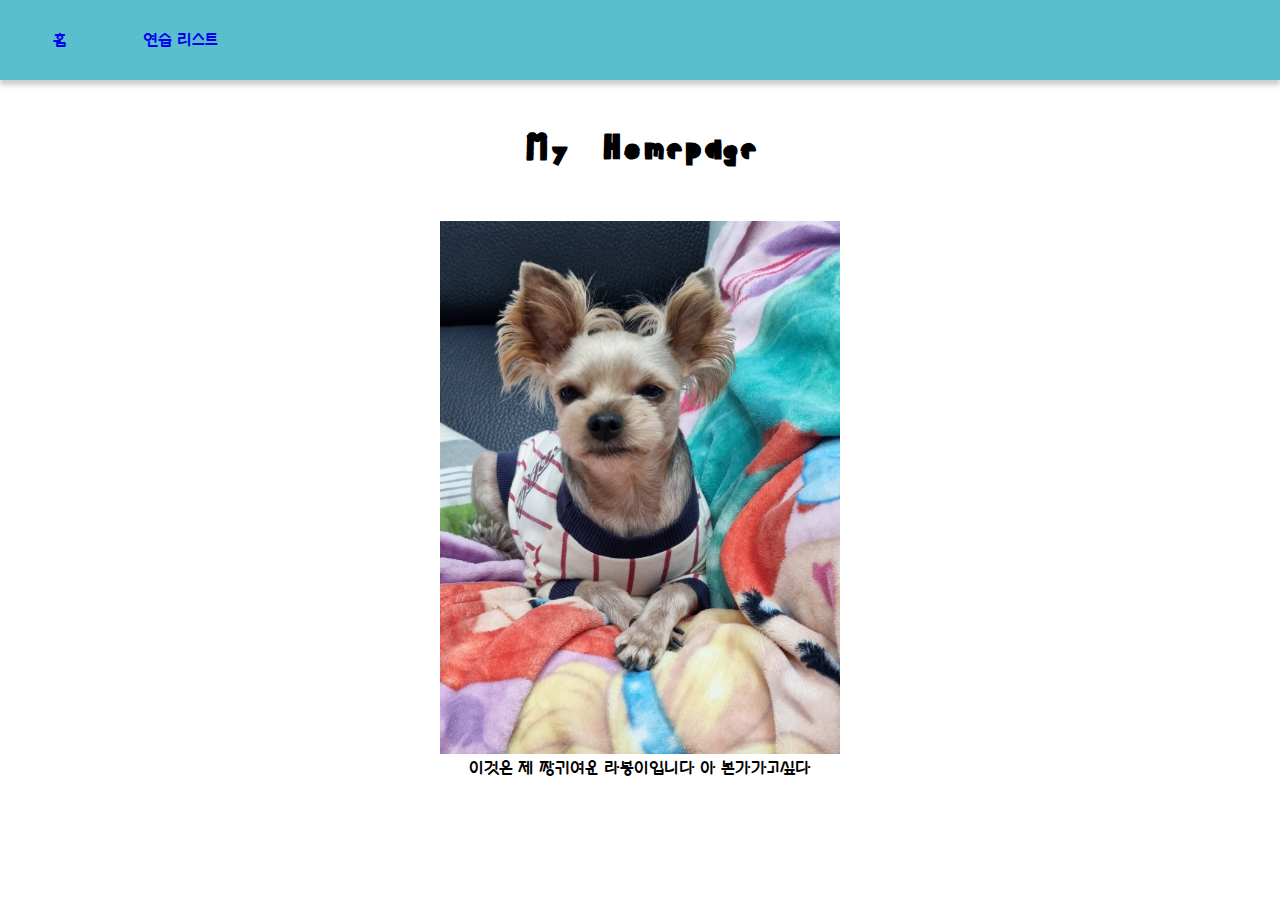
<file: index.html>
<!DOCTYPE html>
<html>

<head>
    <meta charset="utf-8">
    <title>즐거운 html 예제</title>
    <link rel="stylesheet" href="main.css">
    <link rel="preconnect" href="https://fonts.googleapis.com">
    <link rel="preconnect" href="https://fonts.gstatic.com" crossorigin>
    <link href="https://fonts.googleapis.com/css2?family=Gugi&family=Palette+Mosaic&display=swap" rel="stylesheet">
</head>

<body>
    <div class="appbar">
        <div class="menu">
            <a href="index.html">홈</a>
        </div>
        <div class="menu">
            <a href="practice.html">연습 리스트</a>
        </div>
    </div>
    <div class="title-container">
        <h1>My Homepage</h1>
    </div>
    <div class="img-container">
        <div>
            <img class="main-img" src="img/rabong.jpeg" />
            <div>이것은 제 짱귀여운 라봉이입니다 아 본가가고싶다</div>
        </div>
    </div>
</body>

</html>
</file>
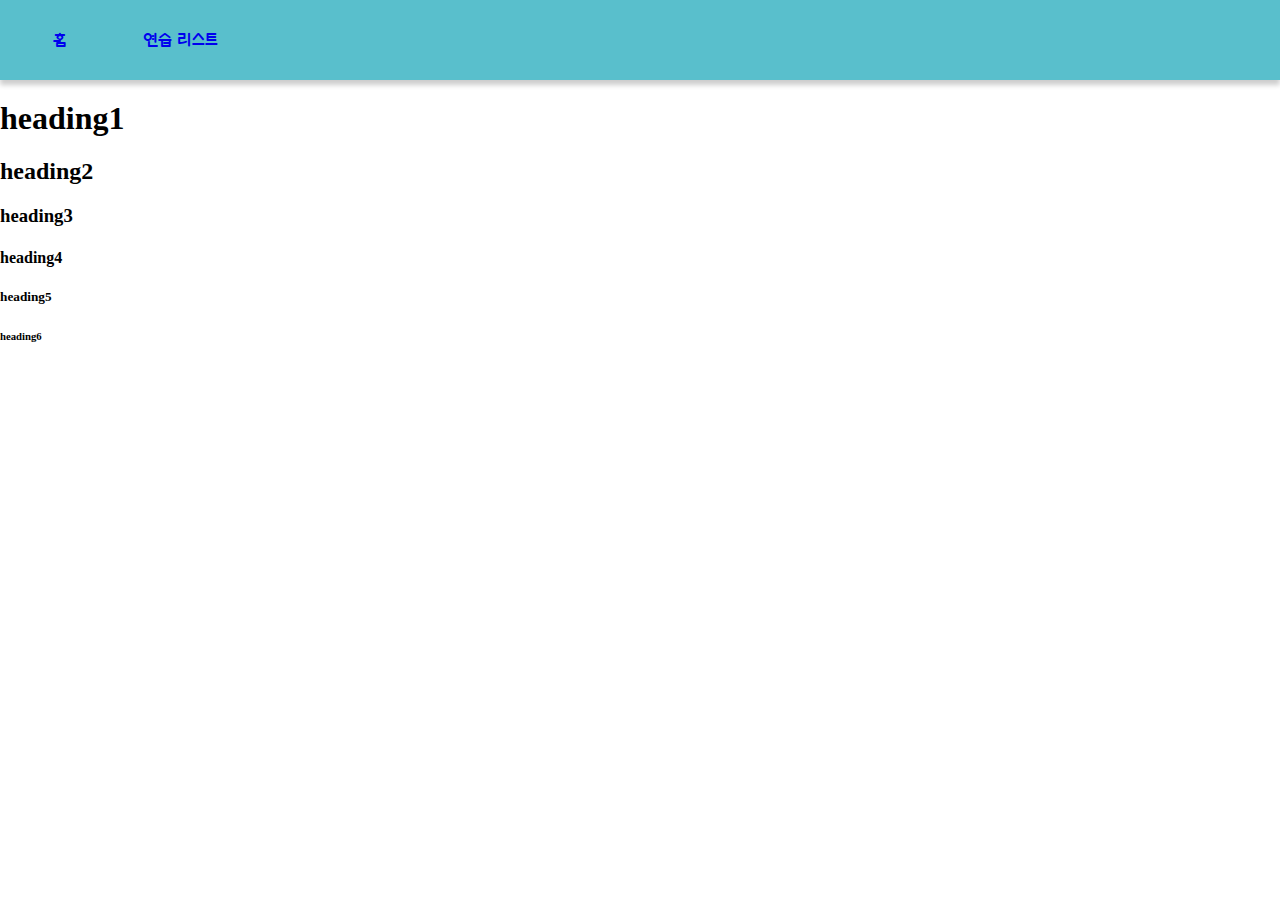
<file: heading.html>
<!DOCTYPE html>
<html>

<head>
    <meta charset="utf-8">
    <title>heading 예제</title>
    <link rel="stylesheet" href="main.css">
    <link rel="preconnect" href="https://fonts.googleapis.com">
    <link rel="preconnect" href="https://fonts.gstatic.com" crossorigin>
    <link href="https://fonts.googleapis.com/css2?family=Gugi&family=Palette+Mosaic&display=swap" rel="stylesheet">
</head>

<body>
    <div class="appbar">
        <div class="menu">
            <a href="index.html">홈</a>
        </div>
        <div class="menu">
            <a href="practice.html">연습 리스트</a>
        </div>
    </div>
    <!-- comment! -->
    <div class="content-container">
        <h1>heading1</h1>
        <h2>heading2</h2>
        <h3>heading3</h3>
        <h4>heading4</h4>
        <h5>heading5</h5>
        <h6>heading6</h6>
    </div>
    
</body>

</html>
</file>
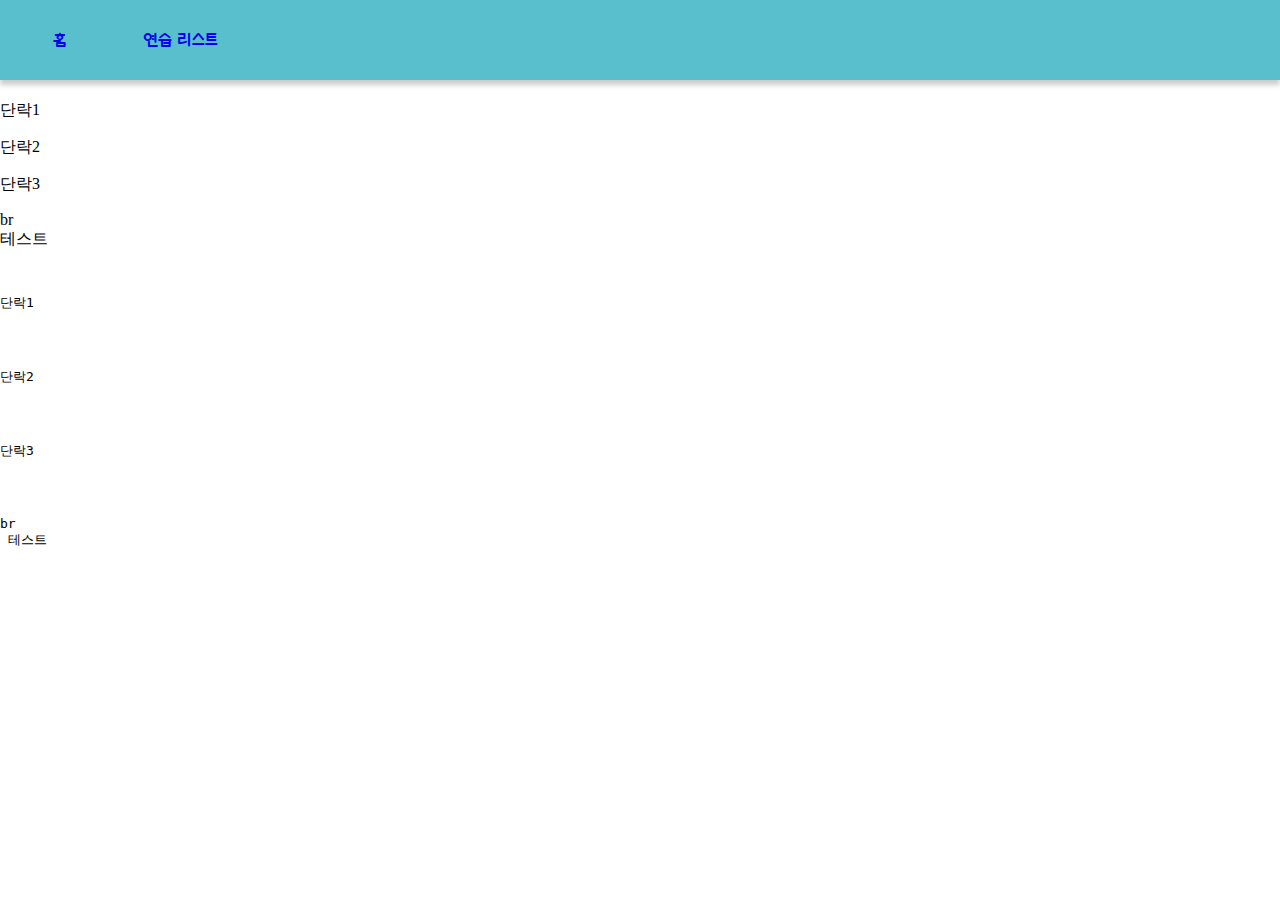
<file: paragraph.html>
<!DOCTYPE html>
<html>

<head>
    <meta charset="utf-8">
    <title>단락 예제</title>
    <link rel="stylesheet" href="main.css">
    <link rel="preconnect" href="https://fonts.googleapis.com">
    <link rel="preconnect" href="https://fonts.gstatic.com" crossorigin>
    <link href="https://fonts.googleapis.com/css2?family=Gugi&family=Palette+Mosaic&display=swap" rel="stylesheet">
</head>

<body>
    <div class="appbar">
        <div class="menu">
            <a href="index.html">홈</a>
        </div>
        <div class="menu">
            <a href="practice.html">연습 리스트</a>
        </div>
    </div>
    <div class="content-container">
        <p>단락1</p>
        <p>단락2</p>
        <p>단락3</p>
        <p>br<br /> 테스트</p>
        <pre>
                <p>단락1</p>
        <p>단락2</p>
        <p>단락3</p>
        <p>br<br /> 테스트</p>
            </pre>
    </div>
    
</body>

</html>
</file>
<file: main.css>
html, body {
    margin: 0;
    padding: 0;
}

a {
    text-decoration: none;
}

.appbar {
    position: absolute;
    top: 0;
    width: 100%;
    height: 80px;
    background: rgb(89, 191, 204);
    box-shadow: 0px 5px 5px rgba(0, 0, 0, 0.2);
    display: flex;
}
.menu {
    width: 120px;
    height: 100%;
    display: flex;
    justify-content: center;
    align-items: center;
    font-family: 'Gugi', cursive;
}

.title-container {
    margin-top: 100px;
    display: flex;
    justify-content: center;
    font-family: 'Palette Mosaic', cursive;
}

.img-container {
    margin-top: 32px;
    display: flex;
    justify-content: center;
    font-family: 'Gugi', cursive;
}

.img-container > div {
    text-align: center;
}

.main-img {
    width: 400px;
    height: auto;
}

.content-container {
    margin-top: 100px;
}
</file>
